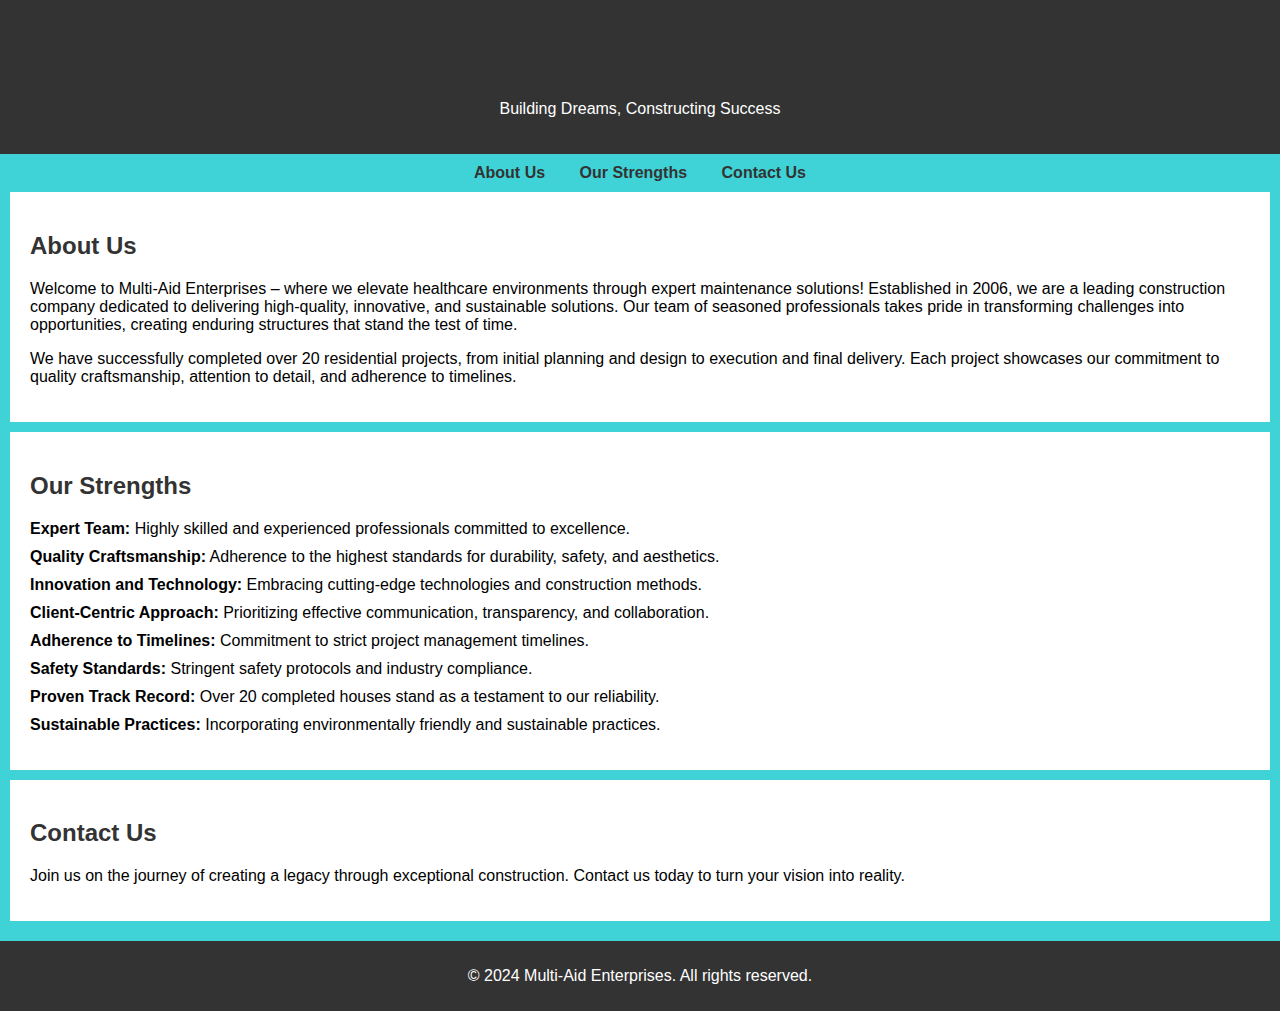
<file: about.html>
<!DOCTYPE html>
<html lang="en">
<head>
    <meta charset="UTF-8">
    <meta name="viewport" content="width=device-width, initial-scale=1.0">
    <title>Multi-Aid Enterprises</title>
    <style>
        body { font-family: Arial, sans-serif; margin: 0; padding: 0; background-color: #3fd3d8; }
        header { background-color: #333; color: #fff; padding: 20px 10px; text-align: center; }
        nav { text-align: center; margin-top: 10px; }
        nav a { margin: 0 15px; text-decoration: none; color: #333; font-weight: bold; }
        section { padding: 20px; margin: 10px 10px; background-color: #fff; }
        h1, h2 { color: #333; }
        .strengths ul { list-style-type: none; padding: 0; }
        .strengths ul li { margin-bottom: 10px; }
        footer { background-color: #333; color: #fff; text-align: center; padding: 10px 0; margin-top: 20px; }
    </style>
</head>
<body>
    <header>
        <h1>Multi-Aid Enterprises</h1>
        <p>Building Dreams, Constructing Success</p>
    </header>

    <nav>
        <a href="#about">About Us</a>
        <a href="#strengths">Our Strengths</a>
        <a href="#contact">Contact Us</a>
    </nav>

    <section id="about">
        <h2>About Us</h2>
        <p>Welcome to Multi-Aid Enterprises – where we elevate healthcare environments through expert maintenance solutions! Established in 2006, we are a leading construction company dedicated to delivering high-quality, innovative, and sustainable solutions. Our team of seasoned professionals takes pride in transforming challenges into opportunities, creating enduring structures that stand the test of time.</p>
        <p>We have successfully completed over 20 residential projects, from initial planning and design to execution and final delivery. Each project showcases our commitment to quality craftsmanship, attention to detail, and adherence to timelines.</p>
    </section>

    <section id="strengths">
        <h2>Our Strengths</h2>
        <div class="strengths">
            <ul>
                <li><strong>Expert Team:</strong> Highly skilled and experienced professionals committed to excellence.</li>
                <li><strong>Quality Craftsmanship:</strong> Adherence to the highest standards for durability, safety, and aesthetics.</li>
                <li><strong>Innovation and Technology:</strong> Embracing cutting-edge technologies and construction methods.</li>
                <li><strong>Client-Centric Approach:</strong> Prioritizing effective communication, transparency, and collaboration.</li>
                <li><strong>Adherence to Timelines:</strong> Commitment to strict project management timelines.</li>
                <li><strong>Safety Standards:</strong> Stringent safety protocols and industry compliance.</li>
                <li><strong>Proven Track Record:</strong> Over 20 completed houses stand as a testament to our reliability.</li>
                <li><strong>Sustainable Practices:</strong> Incorporating environmentally friendly and sustainable practices.</li>
            </ul>
        </div>
    </section>

    <section id="contact">
        <h2>Contact Us</h2>
        <p>Join us on the journey of creating a legacy through exceptional construction. Contact us today to turn your vision into reality.</p>
    </section>

    <footer>
        <p>&copy; 2024 Multi-Aid Enterprises. All rights reserved.</p>
    </footer>
</body>
</html>
</file>
